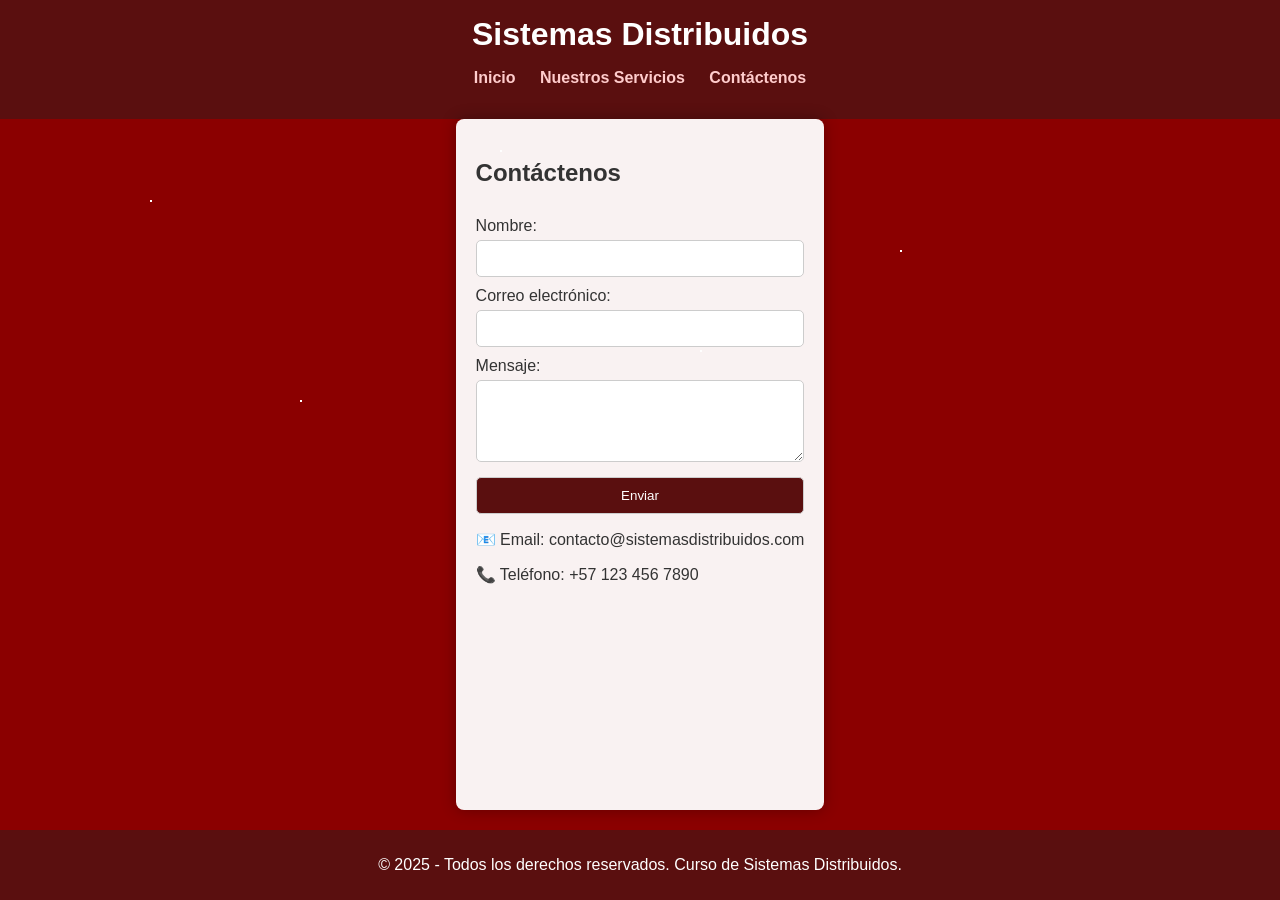
<file: contacto.html>
<!DOCTYPE html>
<html lang="es">
<head>
    <meta charset="UTF-8">
    <meta name="viewport" content="width=device-width, initial-scale=1.0">
    <title>Sistemas Distribuidos - Contacto</title>
    <link rel="stylesheet" href="styles.css">
</head>
<body>
    <header>
        <h1>Sistemas Distribuidos</h1>
        <nav>
            <ul>
                <li><a href="index.html">Inicio</a></li>
                <li><a href="servicios.html">Nuestros Servicios</a></li>
                <li><a href="contacto.html">Contáctenos</a></li>
            </ul>
        </nav>
    </header>

    <main>
        <h2>Contáctenos</h2>
        <form>
            <label for="nombre">Nombre:</label>
            <input type="text" id="nombre" name="nombre" required>

            <label for="email">Correo electrónico:</label>
            <input type="email" id="email" name="email" required>

            <label for="mensaje">Mensaje:</label>
            <textarea id="mensaje" name="mensaje" rows="4" required></textarea>

            <button type="submit">Enviar</button>
        </form>
        <p>📧 Email: contacto@sistemasdistribuidos.com</p>
        <p>📞 Teléfono: +57 123 456 7890</p>
    </main>

    <footer>
        <p>&copy; 2025 - Todos los derechos reservados. Curso de Sistemas Distribuidos.</p>
    </footer>
</body>
</html>
</file>
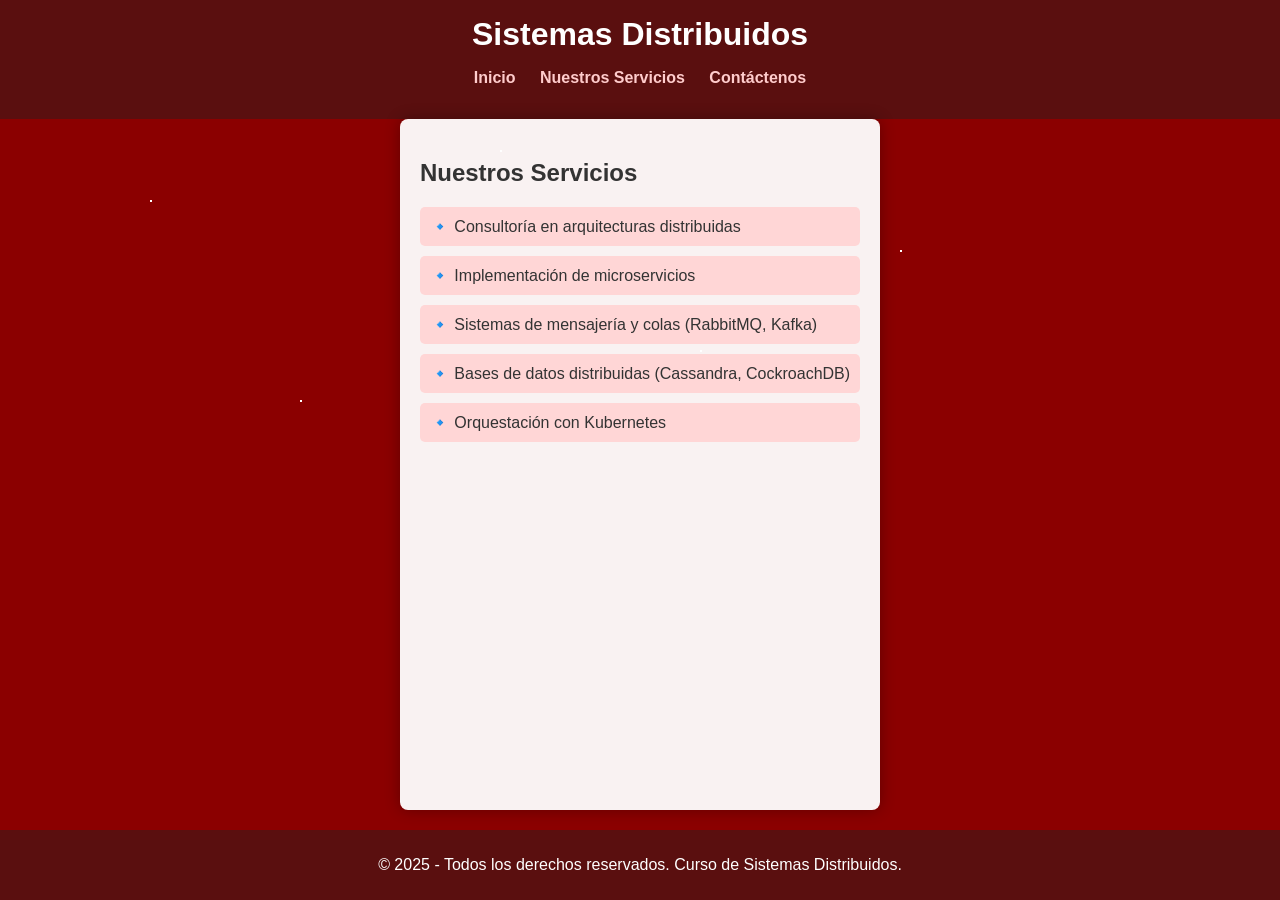
<file: servicios.html>
<!DOCTYPE html>
<html lang="es">
<head>
    <meta charset="UTF-8">
    <meta name="viewport" content="width=device-width, initial-scale=1.0">
    <title>Sistemas Distribuidos - Servicios</title>
    <link rel="stylesheet" href="styles.css">
</head>
<body>
    <header>
        <h1>Sistemas Distribuidos</h1>
        <nav>
            <ul>
                <li><a href="index.html">Inicio</a></li>
                <li><a href="servicios.html">Nuestros Servicios</a></li>
                <li><a href="contacto.html">Contáctenos</a></li>
            </ul>
        </nav>
    </header>

    <main>
        <h2>Nuestros Servicios</h2>
        <ul class="services-list">
            <li>🔹 Consultoría en arquitecturas distribuidas</li>
            <li>🔹 Implementación de microservicios</li>
            <li>🔹 Sistemas de mensajería y colas (RabbitMQ, Kafka)</li>
            <li>🔹 Bases de datos distribuidas (Cassandra, CockroachDB)</li>
            <li>🔹 Orquestación con Kubernetes</li>
        </ul>
    </main>

    <footer>
        <p>&copy; 2025 - Todos los derechos reservados. Curso de Sistemas Distribuidos.</p>
    </footer>
</body>
</html>
</file>
<file: styles.css>
/* Estilos generales */
body {
    font-family: Arial, sans-serif;
    margin: 0;
    padding: 0;
    background: #8B0000; /* rojo oscuro */
    color: #ffffff;
    display: flex;
    flex-direction: column;
    min-height: 100vh;
    overflow: hidden;
}

/* Fondo de estrellas */
body::before {
    content: "";
    position: fixed;
    width: 100%;
    height: 100%;
    background: transparent;
    z-index: -1;
}

body::after {
    content: "";
    position: fixed;
    width: 2px;
    height: 2px;
    background: white;
    box-shadow:
        50px 100px white,
        150px 200px white,
        300px 400px white,
        500px 150px white,
        700px 350px white,
        900px 250px white,
        1100px 100px white;
    animation: estrellas 6s linear infinite;
    z-index: -1;
}

@keyframes estrellas {
    from { transform: translateY(0); }
    to { transform: translateY(-600px); }
}

/* Encabezado */
header {
    background-color: #5a0f0f;
    color: white;
    padding: 1rem;
    text-align: center;
}

header h1 {
    margin: 0;
}

nav ul {
    list-style: none;
    padding: 0;
}

nav ul li {
    display: inline;
    margin: 0 10px;
}

nav ul li a {
    color: #ffcccc;
    text-decoration: none;
    font-weight: bold;
}

nav ul li a:hover {
    text-decoration: underline;
}

/* Contenido principal */
main {
    flex: 1;
    padding: 20px;
    max-width: 800px;
    margin: auto;
    background-color: rgba(255, 255, 255, 0.95);
    color: #333;
    border-radius: 8px;
    box-shadow: 0 0 15px rgba(0,0,0,0.3);
}

.hero {
    text-align: center;
    background-color: #ffcccc;
    padding: 20px;
    border-radius: 8px;
    margin-bottom: 20px;
}

.services-list {
    list-style: none;
    padding: 0;
}

.services-list li {
    background-color: #ffd6d6;
    margin: 10px 0;
    padding: 10px;
    border-radius: 5px;
}

/* Formulario */
form {
    display: flex;
    flex-direction: column;
}

label {
    margin-top: 10px;
}

input, textarea, button {
    padding: 10px;
    margin-top: 5px;
    border: 1px solid #ccc;
    border-radius: 5px;
}

button {
    background-color: #5a0f0f;
    color: white;
    cursor: pointer;
    margin-top: 15px;
}

button:hover {
    background-color: #3d0a0a;
}

/* Pie de página */
footer {
    background-color: #5a0f0f;
    color: white;
    text-align: center;
    padding: 10px;
    margin-top: 20px;
}
</file>
